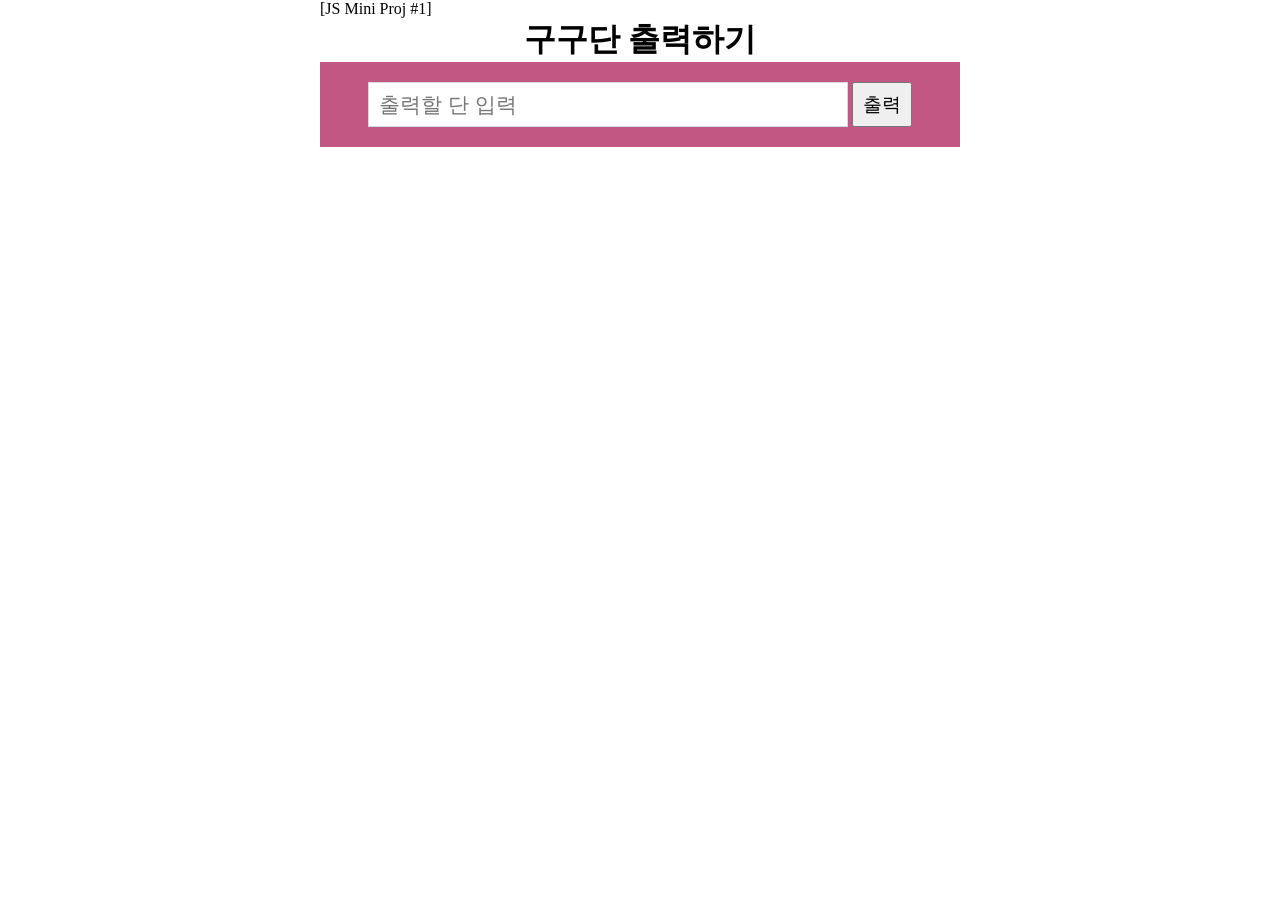
<file: gugudan.html>
<!DOCTYPE html>
<html lang="ko">
<head>
    <meta charset="UTF-8">
    <meta name="viewport" content="width=device-width, initial-scale=1.0">
    <title>구구단 프로그램</title>
    <script src="gugudan.js"></script>
    <link rel="stylesheet" href="gugudan.css">
</head>
<body>
    <div class="container">
        <div class="header">[JS Mini Proj #1]</div>
        <div class="subcontainer">
            <h1>구구단 출력하기</h1>
            <div class="inputArea">
                <input type="number" placeholder="출력할 단 입력" id="inputBox">
                <button id="displayBtn">출력</button>
            </div>
            <div class="displayArea">
                <h3 id="danNumber"></h3>
                <div id="result"></div>
            </div>
        </div>
    </div>
</body>
</html>
</file>
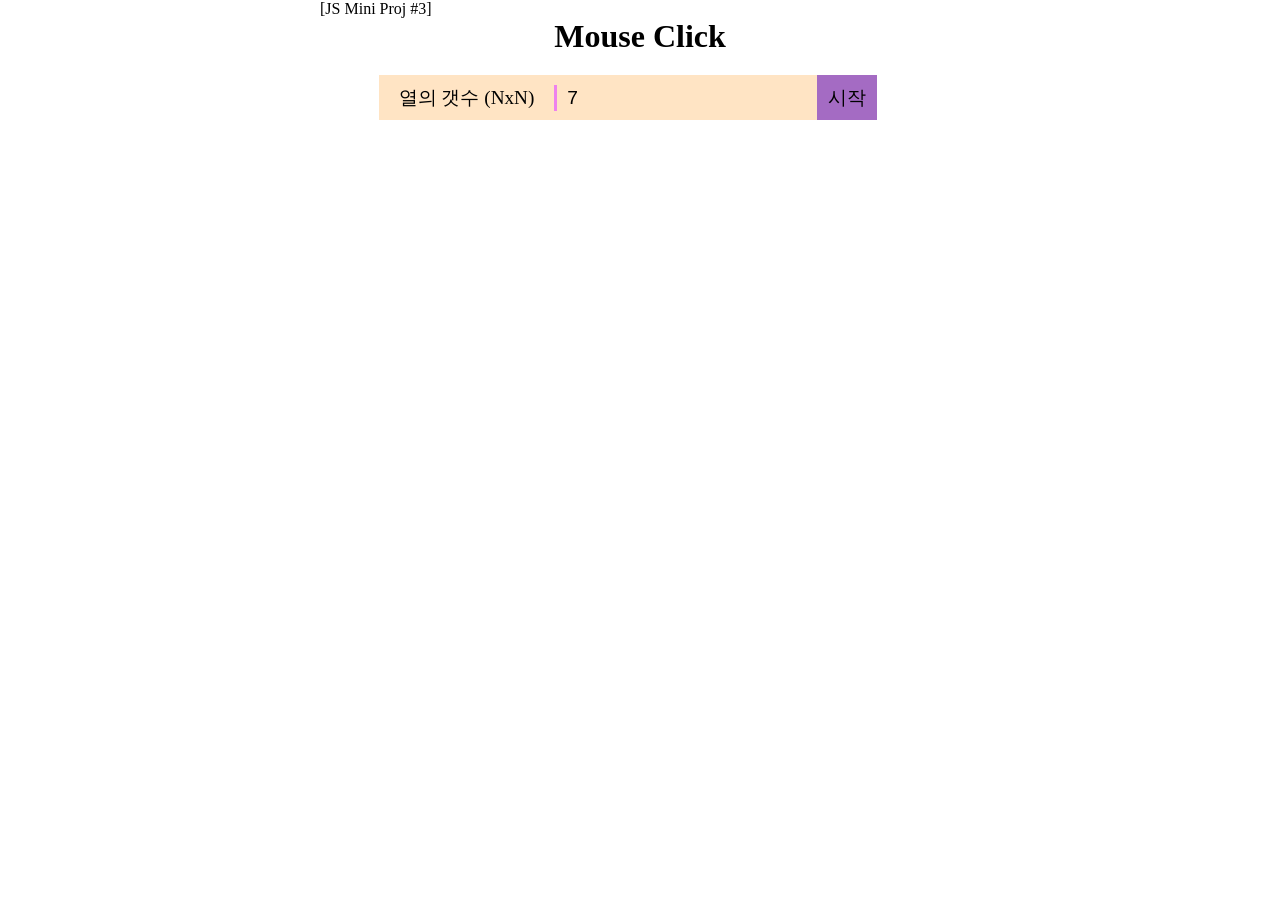
<file: movecell.html>
<!DOCTYPE html>
<html lang="en">
<head>
    <meta charset="UTF-8">
    <meta name="viewport" content="width=device-width, initial-scale=1.0">
    <title>Move Cell</title>
        <script src="movecell.js"></script>
    <link rel="stylesheet" href="miniproj.css" >
</head>
<body>
    <div class="container">
        <div class="header">[JS Mini Proj #3]</div>
        <div class="subcontainer">
            <h1>Mouse Click</h1>
            <div class="inputArea">
                <label for="inputBox">열의 갯수 (NxN)</label>
                <input type="number" value="7" id="inputBox">
                <button id="startBtn">시작</button>
            </div>
            <div class="displayArea">
                
            </div>
        </div>
    </div>
</body>
</html>
</file>
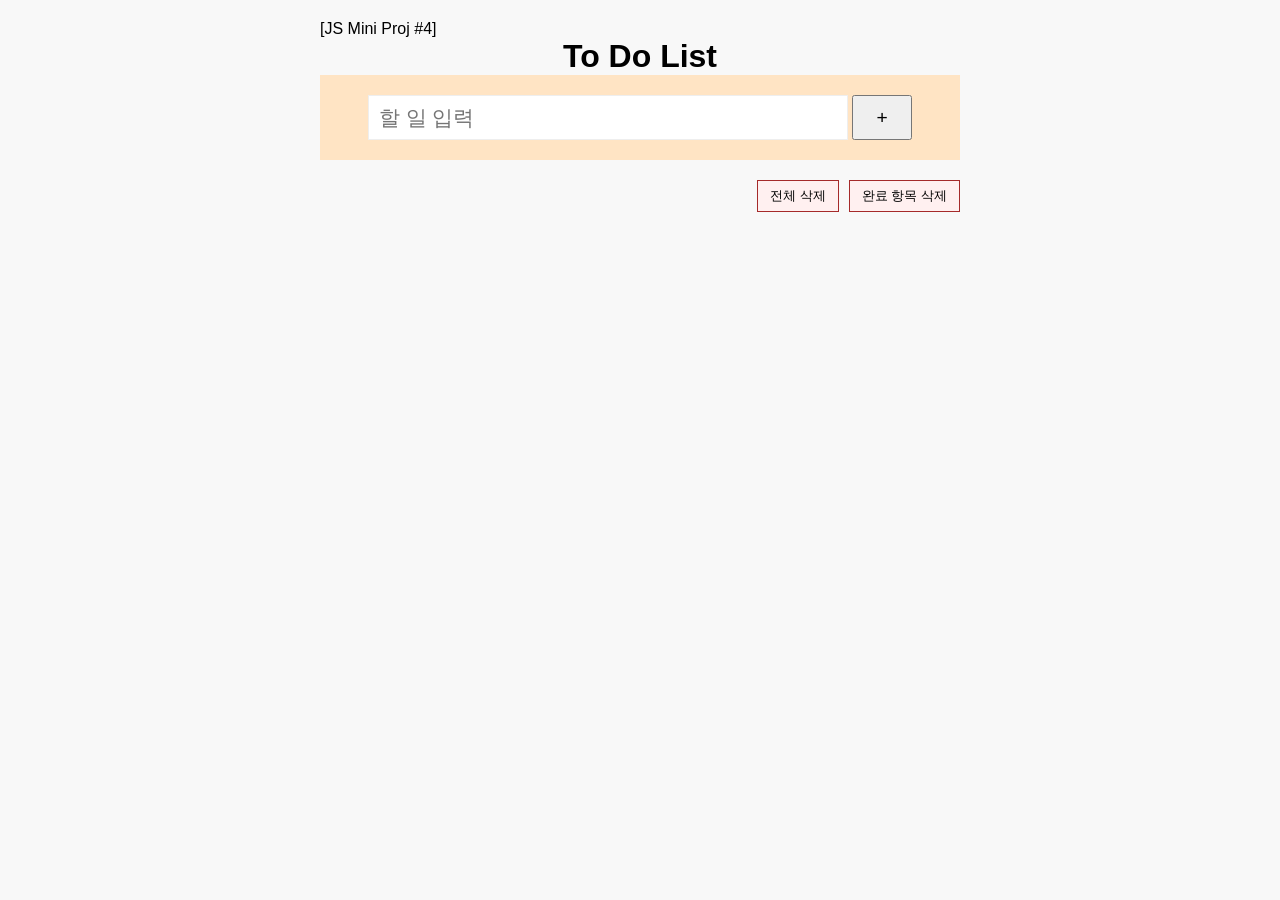
<file: todolist.html>
<!DOCTYPE html>
<html lang="ko">
<head>
    <meta charset="UTF-8">
    <meta name="viewport" content="width=device-width, initial-scale=1.0">
    <title>To Do List</title>
    <script src="todolist.js" defer></script>
    <link rel="stylesheet" href="todolist.css">
</head>
<body>
    <div class="container">
        <div class="header">[JS Mini Proj #4]</div>
        <div class="subcontainer">
            <h1>To Do List</h1>
            <div class="inputArea">
                <input type="text" placeholder="할 일 입력" id="inputBox">
                <button id="addBtn">+</button>
            </div>
            <div class="displayArea">
                <div class="bulkActions">
                    <button id="deleteAllBtn">전체 삭제</button>
                    <button id="deleteCheckedBtn">완료 항목 삭제</button>
                </div>
                <ul id="todolist"></ul>
            </div>
        </div>
    </div>
</body>
</html>
</file>
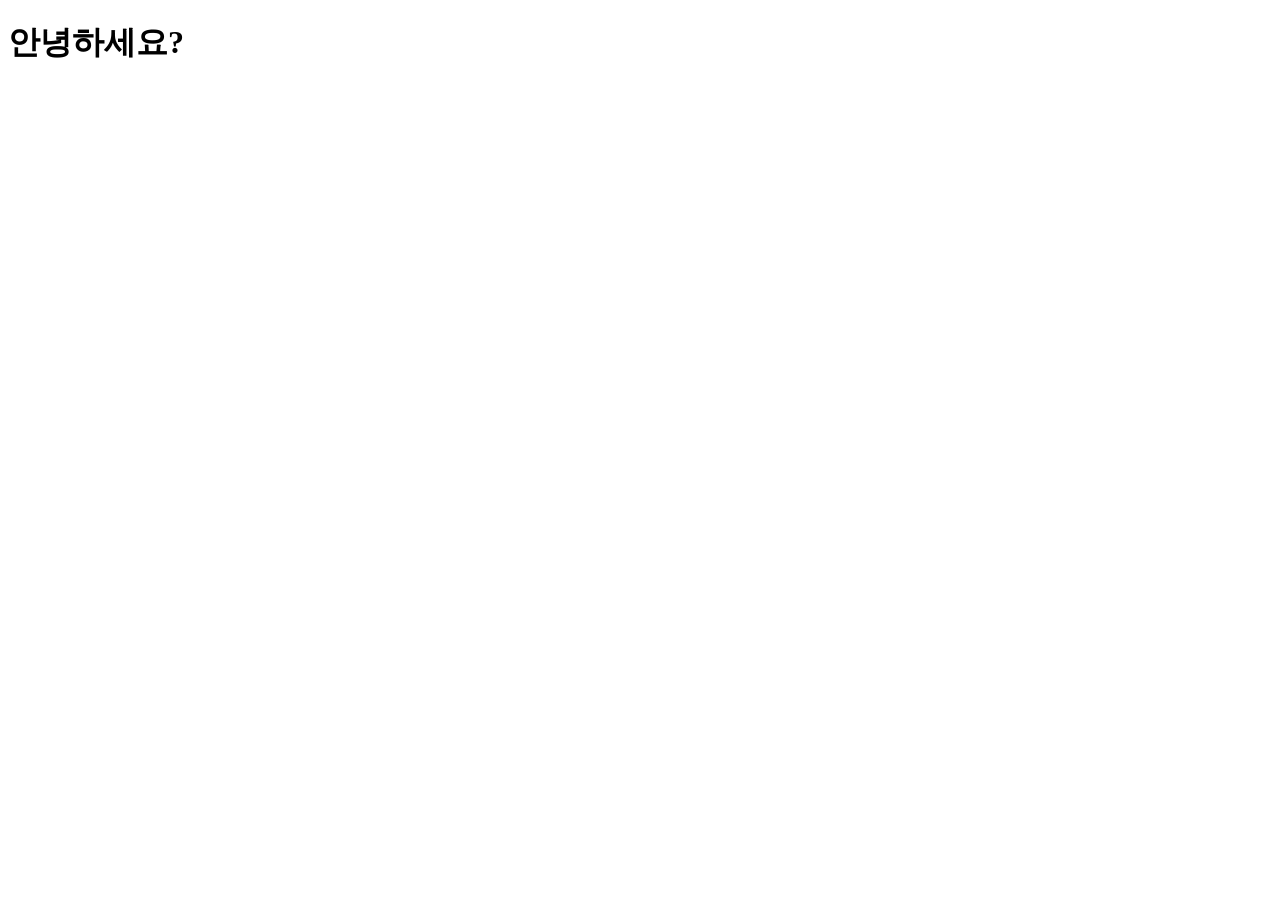
<file: css.hw/homework01.html>
<!DOCTYPE html>
<html lang="en">
<head>
    <meta charset="UTF-8">
    <meta name="viewport" content="width=device-width, initial-scale=1.0">
    <title>hello</title>
    <style>
        @media screen and (min-width: 768px) and (max-width: 1023px) {
            body{
                background-color: gray;
                color: white;
            }
            
        }
    </style>
</head>
<body>
    <h1>안녕하세요?</h1>
</body>
</html>
</file>
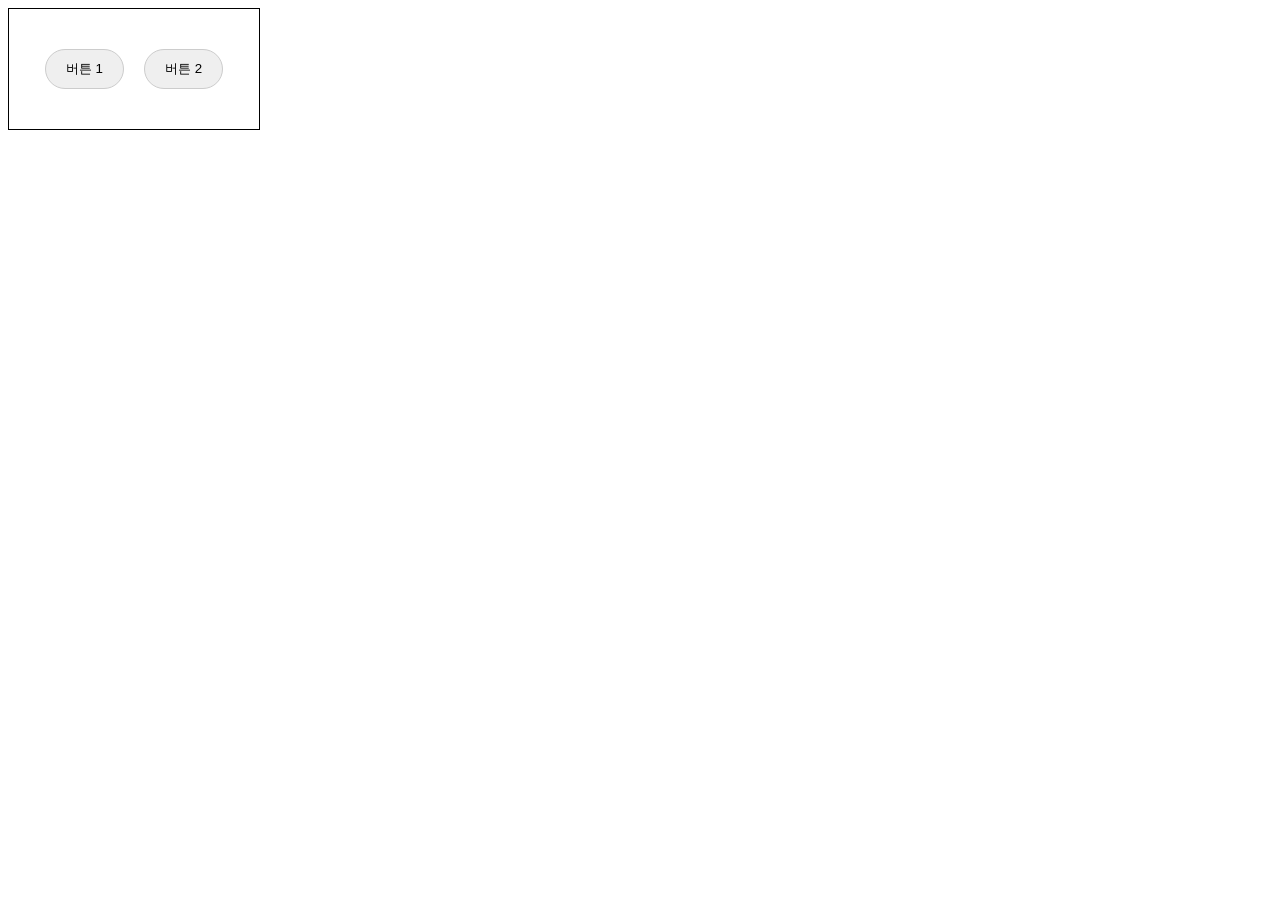
<file: hw250411/hw01.html>
<!DOCTYPE html>
<html lang="en">
<head>
    <meta charset="UTF-8">
    <meta name="viewport" content="width=device-width, initial-scale=1.0">
    <title>Flex Box Layout 연습</title>
    <style>
         button{
            border: 1px solid #ccc;
            border-radius: 20px;
            padding: 10px 20px;
            margin: 10px;
           
        }
      
        #container{
            width: 200px;
            margin: 10px auto;
            display: flex;
            justify-content: center;
            padding: 20px;
           
            
        }
        .border {border: 1px solid black; width: 250px;align-items: center;
        }
    </style>
</head>
<body class="border">
    <div id="container">
        <button>버튼 1</button>
        <button>버튼 2</button>
    </div> 
</body>
</html>
</file>
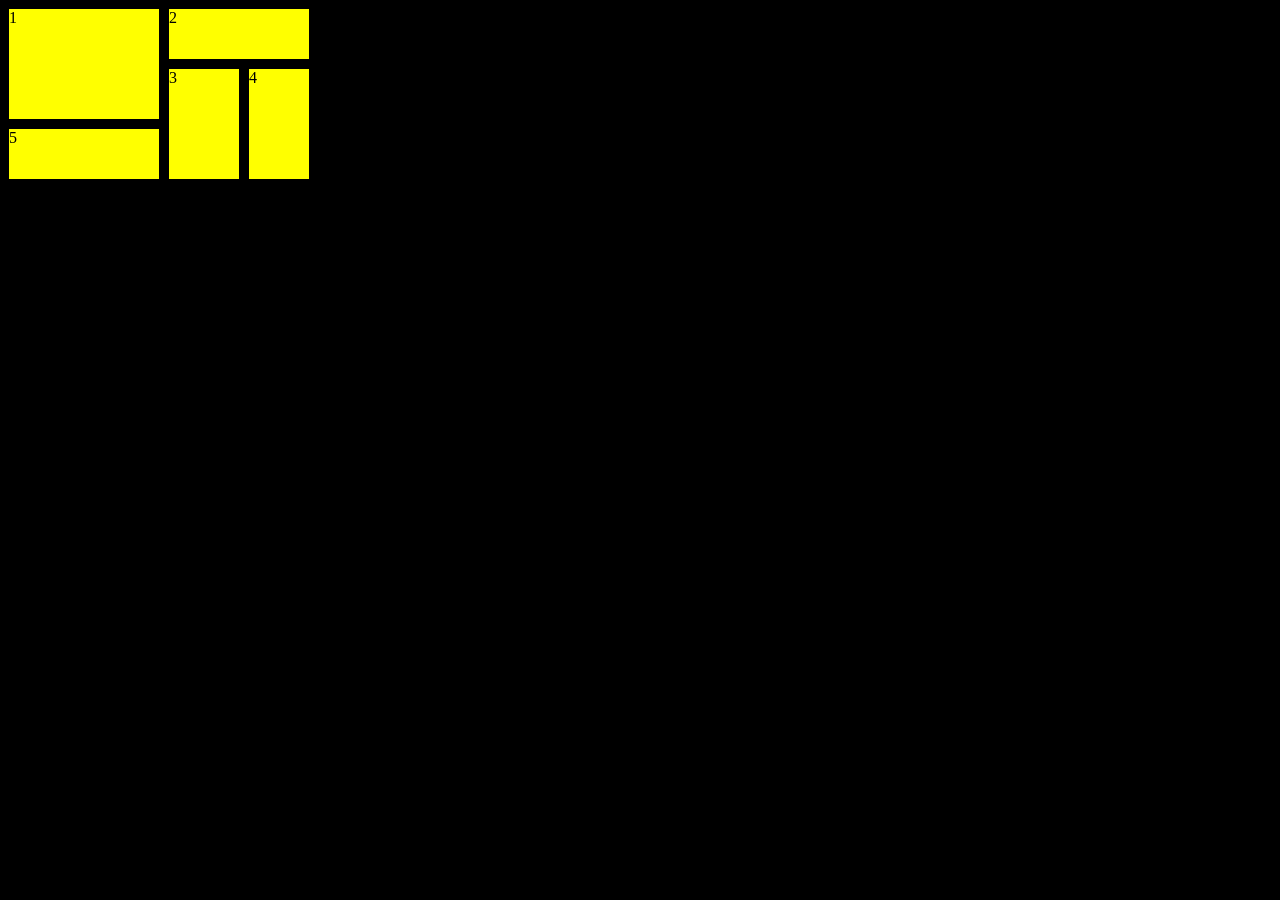
<file: hw250411/hw02.html>
<!DOCTYPE html>
<html lang="en">
<head>
    <meta charset="UTF-8">
    <meta name="viewport" content="width=device-width, initial-scale=1.0">
    <title>CSS Grid Layout 연습</title>
    <style>
        .grid-container{
            display: grid;
            grid-template-columns: repeat(3,70px);
            grid-auto-rows: 50px;
            gap: 10px 10px;
            grid-template-areas: 
            "box1 box1 box2 box2"
            "box1 box1 box3 box4"
            "box5 box5 box3 box4";
        }
        .item1{background-color: yellow; grid-area: box1;}
        .item2{background-color: yellow; grid-area: box2;}
        .item3{background-color: yellow; grid-area: box3;}
        .item4{background-color: yellow; grid-area: box4;}
        .item5{background-color: yellow; grid-area: box5;}
        .border {border: 1px solid black;
            background-color: black; width: 300px;justify-content: center;}
    </style>
</head>
<body class="border">
    <div class="grid-container">
    <div class="item1">1</div>
    <div class="item2">2</div>
    <div class="item3">3</div>
    <div class="item4">4</div>
    <div class="item5">5</div>
    </div>
</body>
</html>
</file>
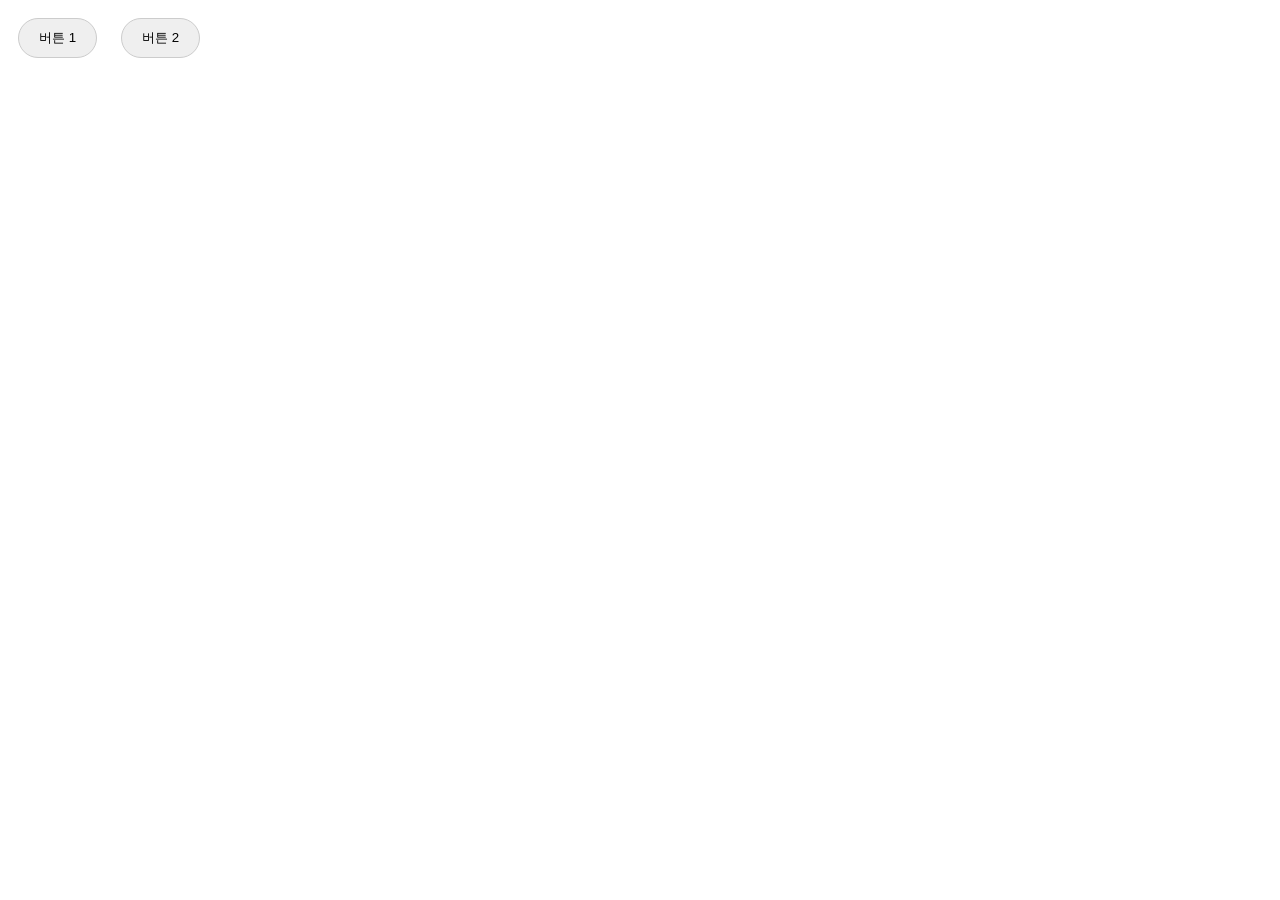
<file: hw250411/hw04.html>
<!DOCTYPE html>
<html lang="en">
<head>
    <meta charset="UTF-8">
    <meta name="viewport" content="width=device-width, initial-scale=1.0">
    <title>button</title>
    <style>
        button{
            border: 1px solid #ccc;
            border-radius: 20px;
            padding: 10px 20px;
            margin: 10px;
           
        }
</style>
</head>
<body>
    <div class="button">
        <button>버튼 1</button>
        <button>버튼 2</button>
    </div>
</body>
</html>
</file>
<file: gugudan.css>
* {
    box-sizing: border-box;
    margin : 0;
}

body {
    display:flex;
    flex-direction: column;
    align-items: center;
}

.container {
    width: 100%;
    max-width: 640px;
}

.subcontainer {
    text-align: center;
}


.inputArea {
    background-color: rgb(194, 87, 132);
    padding : 20px;
}

.inputArea #inputBox {
    width:80%;
    height: 45px;
    border: 1px solid #d5d7e6;
    font-size : 1.3em;
    padding : 10px;
}

.inputArea #inputBox:focus {
    outline: none;
}

.inputArea #displayBtn {
    width: 60px;
    height: 45px;
    font-size: 1.2em;
    vertical-align: bottom;
}

.displayArea {
    background-color: #fcfbfb;
    display : none;
}

.displayArea #danNumber {
    padding : 10px;
    font-size:1.2em;
}

.displayArea #result {
    padding:10px;
    font-size:1.2em;
    white-space: break-spaces;
}
</file>
<file: miniproj.css>
* {
    box-sizing: border-box;
    margin : 0;
}

body {
    display:flex;
    flex-direction: column;
    align-items: center;
}

.container {
    width: 100%;
    max-width: 640px;
}

.subcontainer {
    text-align: center;
}

.inputArea {
    background-color: bisque;
    margin : 20px;
    display: inline-flex;
    align-items: baseline;
}

.inputArea label {
    display : inline-block;
    padding-inline: 20px;
    font-size: 1.2em;
    border-inline-end: 3px solid violet;
}

.inputArea #inputBox {
    padding: 10px;
    height: 45px;
    font-size : 1.2em;
    border : none;
    background-color: transparent;
}

.inputArea #inputBox:focus {
    outline : none;
}

.inputArea #startBtn {
    height: 45px;
    width : 60px;
    font-size : 1.2em;
    border : none;
    cursor : pointer;
    background-color: rgb(164, 107, 195);
}

.displayArea {
    display:inline-block;
    margin: 10px;
}

.displayArea table {
    border-collapse : collapse;
}

.displayArea table td {
    border : 2px solid blueviolet;
    width : 60px;
    height: 60px;
    cursor: pointer;
}
</file>
<file: todolist.css>
* {
    box-sizing: border-box;
    margin: 0;
}

body {
    display: flex;
    flex-direction: column;
    align-items: center;
    font-family: sans-serif;
    padding: 20px;
    background-color: #f8f8f8;
}

.container {
    width: 100%;
    max-width: 640px;
}

.subcontainer {
    text-align: center;
}

.inputArea {
    background-color: bisque;
    padding: 20px;
}

.inputArea #inputBox {
    width: 80%;
    height: 45px;
    border: 1px solid #eee;
    font-size: 1.3em;
    padding: 10px;
}
.inputArea #inputBox:focus {
    outline: none;
}

.inputArea #addBtn {
    width: 60px;
    height: 45px;
    font-size: 1.2em;
    vertical-align: bottom;
}

.displayArea {
    margin-top: 20px;
}

.bulkActions {
    text-align: right;
    margin-bottom: 10px;
}

.bulkActions button {
    background-color: #fff0f0;
    border: 1px solid brown;
    padding: 6px 12px;
    margin-left: 5px;
    cursor: pointer;
}

#todolist {
    background-color: azure;
    display: none;
    list-style: none;
    font-size: 1.2em;
    text-align: left;
    padding: 0;
}
#todolist li {
    display: flex;
    align-items: center;
    padding: 10px;
    border-bottom: 1px solid #ddd;
    animation: fadeIn 0.3s ease-in-out;
    transition: opacity 0.3s ease, transform 0.3s ease;
}

#todolist .checkBtn {
    border: 2px solid brown;
    width: 20px;
    height: 20px;
    border-radius: 4px;
    margin-right: 10px;
    cursor: pointer;
    text-align: center;
    line-height: 18px;
    font-weight: bold;
    color: brown;
}

#todolist .delBtn {
    background-color: transparent;
    border: none;
    cursor: pointer;
    color: brown;
    font-weight: bold;
    font-size: 1.2em;
    margin-left: auto;
}

#todolist .check {
    text-decoration: line-through;
    color: #999;
}
@keyframes fadeIn {
    from {
        opacity: 0;
        transform: translateY(-10px);
    }
    to {
        opacity: 1;
        transform: translateY(0);
    }
}

.fade-out {
    opacity: 0;
    transform: translateX(20px);
}

/* input редактирования */
.editInput {
    font-size: 1em;
    padding: 4px;
    width: 70%;
    margin-right: 10px;
}
</file>
